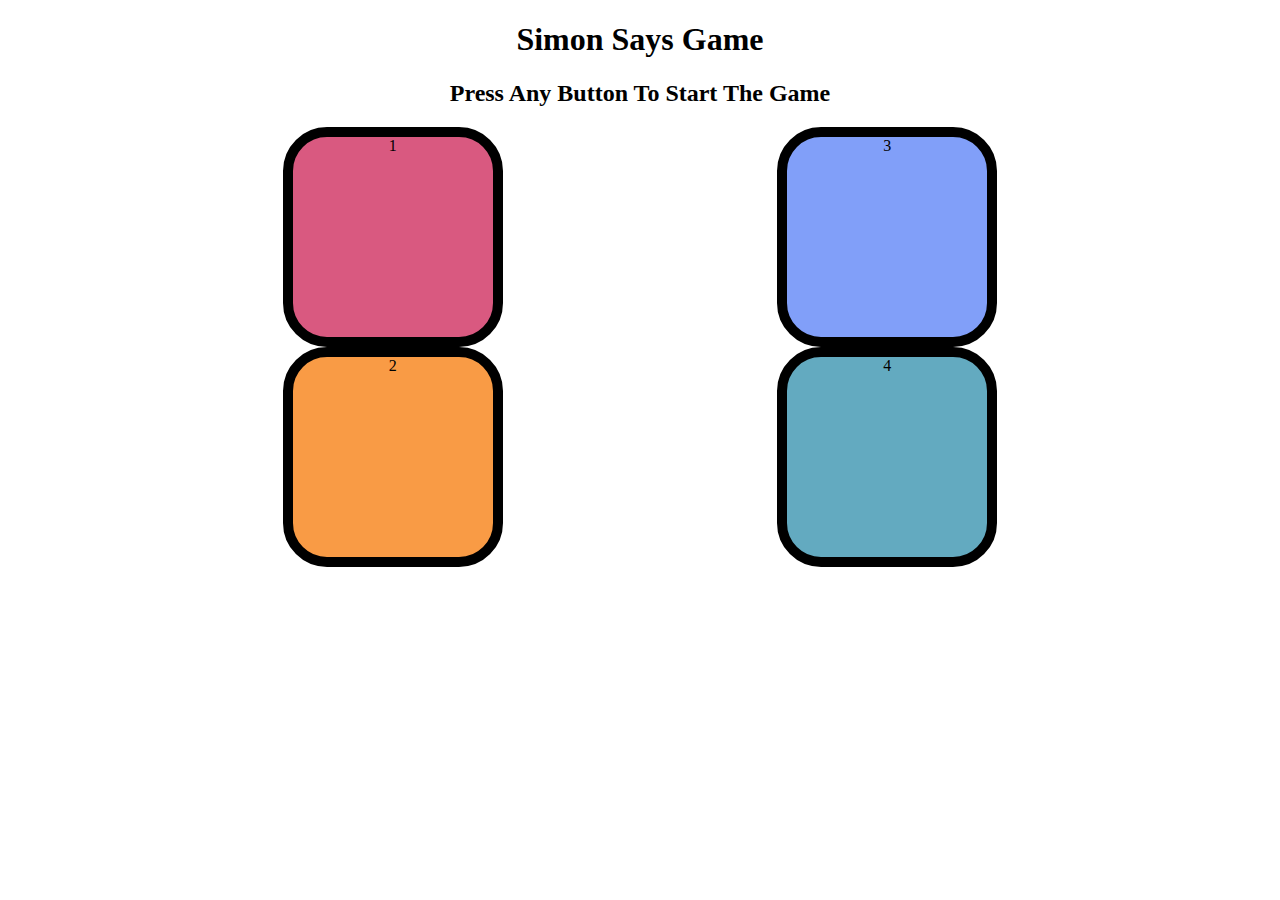
<file: index.html>
<!DOCTYPE html>
<html lang="en">

<head>
    <meta charset="UTF-8">
    <meta name="viewport" content="width=device-width, initial-scale=1.0">
    <title>SimonSays Game</title>
    <link rel="stylesheet" href="simansays.css">
</head>

<body>
    <h1>Simon Says Game</h1>
    <h2>Press Any Button To Start The Game</h2>
    <div class="btn-container">
        <div class="line1">
            <div class="btn red" type="button" id="red">1</div>
            <div class="btn yellow" type="button" id="yellow">2</div>
        </div>
        <div class="line2">
            <div class="btn green" type="button" id="green">3</div>
            <div class="btn purple" type="button" id="purple">4</div>
        </div>
    </div>
    <script src="simansays.js"></script>


</body>
</file>
<file: simansays.css>
body{
    text-align:center;
}
.btn{
    height:200px;
    width:200px;
    border-radius:20%;
    border:10px solid black;
}
.btn-container{
    display:flex;
    justify-content:space-evenly;
}
.yellow{
    background-color: #f99b45;
}
.red{
    background-color: #d95980;

}
.green{
    background-color: #819ff9;

}
.purple{
    background-color: #63aac0;

}
.flash{
    background-color:white;
}
.userflash{
    background-color:green;
}
</file>
